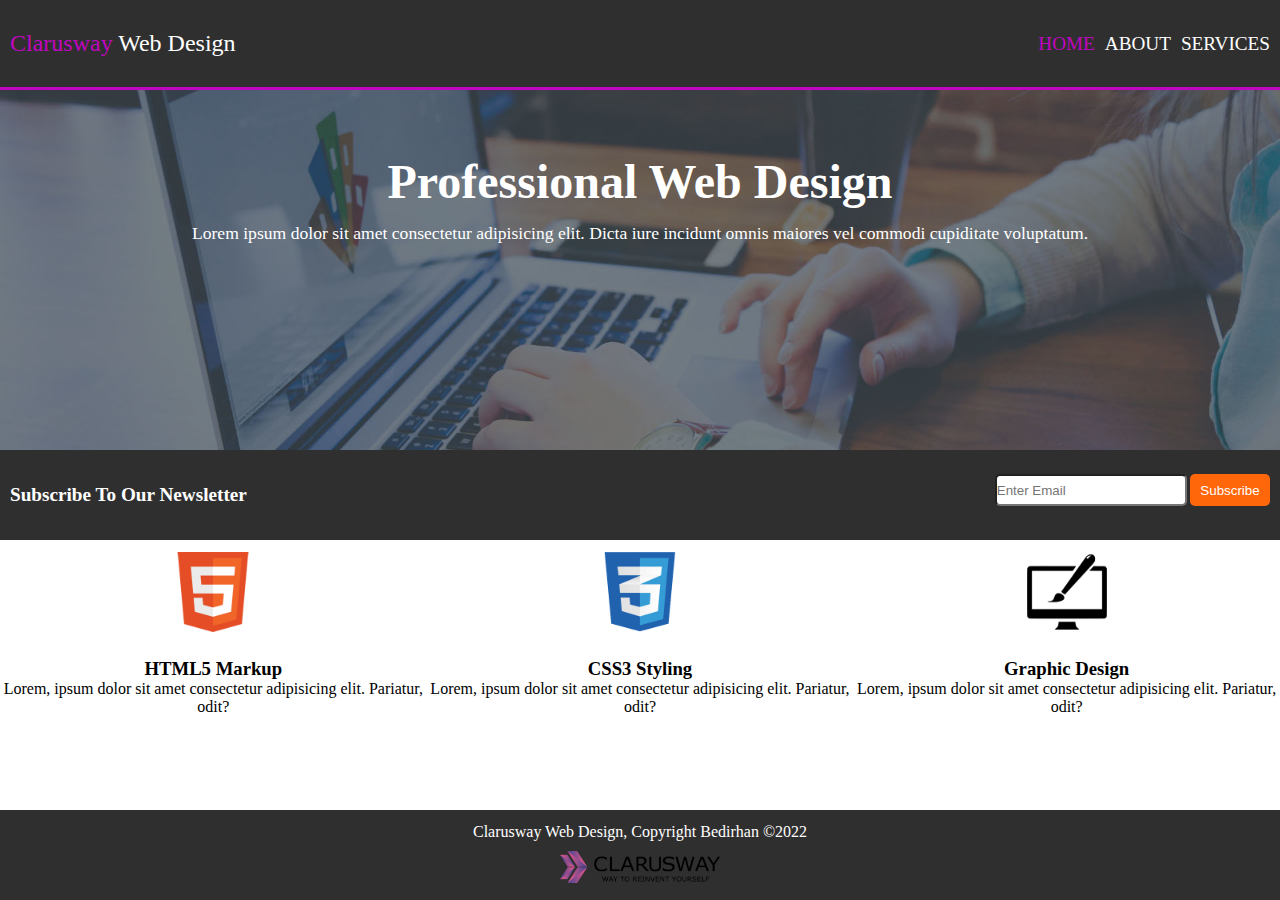
<file: index.html>
<!DOCTYPE html>
<html lang="en">
  <head>
    <meta charset="UTF-8" />
    <meta http-equiv="X-UA-Compatible" content="IE=edge" />
    <meta name="viewport" content="width=device-width, initial-scale=1.0" />
    <link rel="stylesheet" href="./css/main.css" />
    <title>Document</title>
  </head>
  <body>
    <div class="container">
      <nav class="nav">
        <div class="nav__left">
          <p><span>Clarusway</span> Web Design</p>
        </div>
        <div class="nav__right">
          <ul class="nav__list">
            <li class="nav__item">
              <a href="index.html" class="nav__link--active">HOME</a>
            </li>
            <li class="nav__item">
              <a href="about.html" class="nav__link">ABOUT</a>
            </li>
            <li class="nav__item">
              <a href="services.html" class="nav__link">SERVICES</a>
            </li>
          </ul>
        </div>
      </nav>

      <main>
        <section class="section1">
          <div class="bg-home">
            <h1>Professional Web Design</h1>
            <p>
              Lorem ipsum dolor sit amet consectetur adipisicing elit. Dicta
              iure incidunt omnis maiores vel commodi cupiditate voluptatum.
            </p>
          </div>
        </section>
        <section class="section2">
            <div class="search">
             <div class="search-left">
                 <h2>Subscribe To Our Newsletter</h2>
             </div>
             <div class="search-right">
                 <input type="email"    placeholder="Enter Email" class="mail">
                 <button type="button">Subscribe</button>
             </div>
            </div>
          </section>
          <section class="section3">
            <div class="grid-column">
             <div class="html">
                 <div class="image"><img src="./images/img/logo_html.png" alt=""></div>
                 <div class="img-text">
                     <h3>HTML5 Markup</h3>
                     <p>Lorem, ipsum dolor sit amet consectetur adipisicing elit. Pariatur, odit?</p>
                 </div>
             </div>
             <div class="css">
                <div class="image"><img src="./images/img/logo_css.png" alt=""></div>
                <div class="img-text">
                    <h3>CSS3 Styling</h3>
                    <p>Lorem, ipsum dolor sit amet consectetur adipisicing elit. Pariatur, odit?</p>
                </div>
            </div>
            <div class="graphic">
                <div class="image"><img src="./images/img/logo_brush.png" alt=""></div>
                <div class="img-text">
                    <h3>Graphic Design</h3>
                    <p>Lorem, ipsum dolor sit amet consectetur adipisicing elit. Pariatur, odit?</p>
                </div>
            </div>
             
            </div>
          </section>
      </main>
      <footer class="footer">
          <p>Clarusway Web Design, Copyright Bedirhan &#169;2022</p>
          <div>
              <img src="./images/img/clarusway_logo.png" alt="">
          </div>

      </footer>
    </div>
  </body>
</html>
</file>
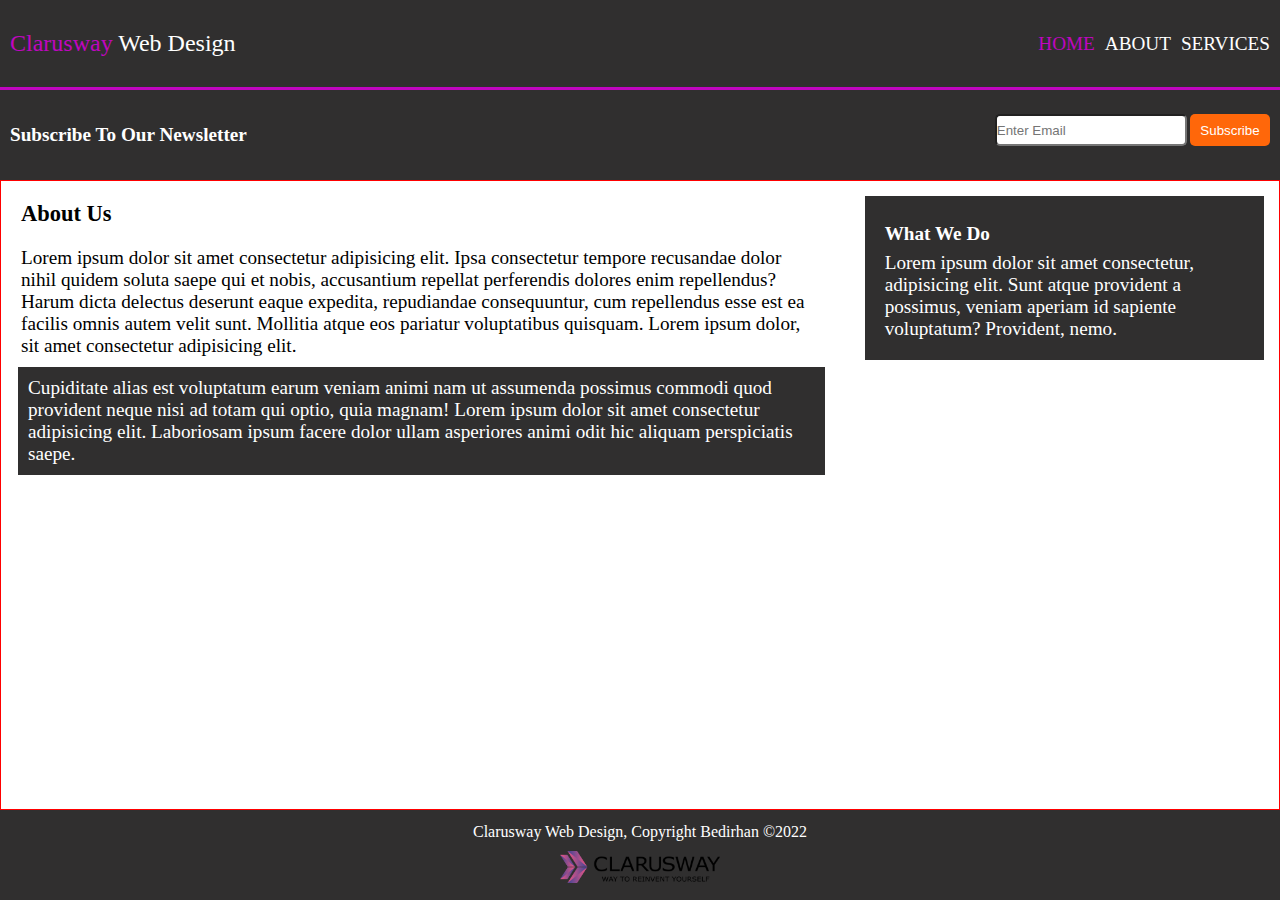
<file: about.html>
<!DOCTYPE html>
<html lang="en">
  <head>
    <meta charset="UTF-8" />
    <meta http-equiv="X-UA-Compatible" content="IE=edge" />
    <meta name="viewport" content="width=device-width, initial-scale=1.0" />
    <link rel="stylesheet" href="./css/main.css" />
    <title>Document</title>
  </head>
  <body>
    <div class="container">
      <nav class="nav">
        <div class="nav__left">
          <p><span>Clarusway</span> Web Design</p>
        </div>
        <div class="nav__right">
          <ul class="nav__list">
            <li class="nav__item">
              <a href="index.html" class="nav__link--active">HOME</a>
            </li>
            <li class="nav__item">
              <a href="about.html" class="nav__link">ABOUT</a>
            </li>
            <li class="nav__item">
              <a href="services.html" class="nav__link">SERVICES</a>
            </li>
          </ul>
        </div>
      </nav>

      <main>
        <section class="section2">
          <div class="search">
            <div class="search-left">
              <h2>Subscribe To Our Newsletter</h2>
            </div>
            <div class="search-right">
              <input type="email" placeholder="Enter Email" class="mail" />
              <button type="button">Subscribe</button>
            </div>
          </div>
        </section>
        <section class="aboutus">
          <div class="about-left">
            <h3>About Us</h3>
            <div>
            <p class="about-first">
              Lorem ipsum dolor sit amet consectetur adipisicing elit. Ipsa
              consectetur tempore recusandae dolor nihil quidem soluta saepe qui
              et nobis, accusantium repellat perferendis dolores enim
              repellendus?Harum dicta delectus deserunt eaque expedita,
              repudiandae consequuntur, cum repellendus esse est ea facilis
              omnis autem velit sunt. Mollitia atque eos pariatur voluptatibus
              quisquam. Lorem ipsum dolor, sit amet consectetur adipisicing elit.</p>
            </div> 
            <div class="about-sec">Cupiditate alias est voluptatum earum veniam animi nam ut assumenda possimus commodi quod provident neque nisi ad totam qui optio, quia magnam! Lorem ipsum dolor sit amet consectetur adipisicing elit. Laboriosam ipsum facere dolor ullam asperiores animi odit hic aliquam perspiciatis saepe.
            </div> 
            
          </div>
          <div class="about-right">
            <div class="whatwedo">
              <h3>What We Do</h3>
              <p>
                Lorem ipsum dolor sit amet consectetur, adipisicing elit. Sunt
                atque provident a possimus, veniam aperiam id sapiente
                voluptatum? Provident, nemo.
              </p>
            </div>
          </div>
        </section>
      </main>
      <footer class="footer">
        <p>Clarusway Web Design, Copyright Bedirhan &#169;2022</p>
        <div>
          <img src="./images/img/clarusway_logo.png" alt="" />
        </div>
      </footer>
    </div>
  </body>
</html>
</file>
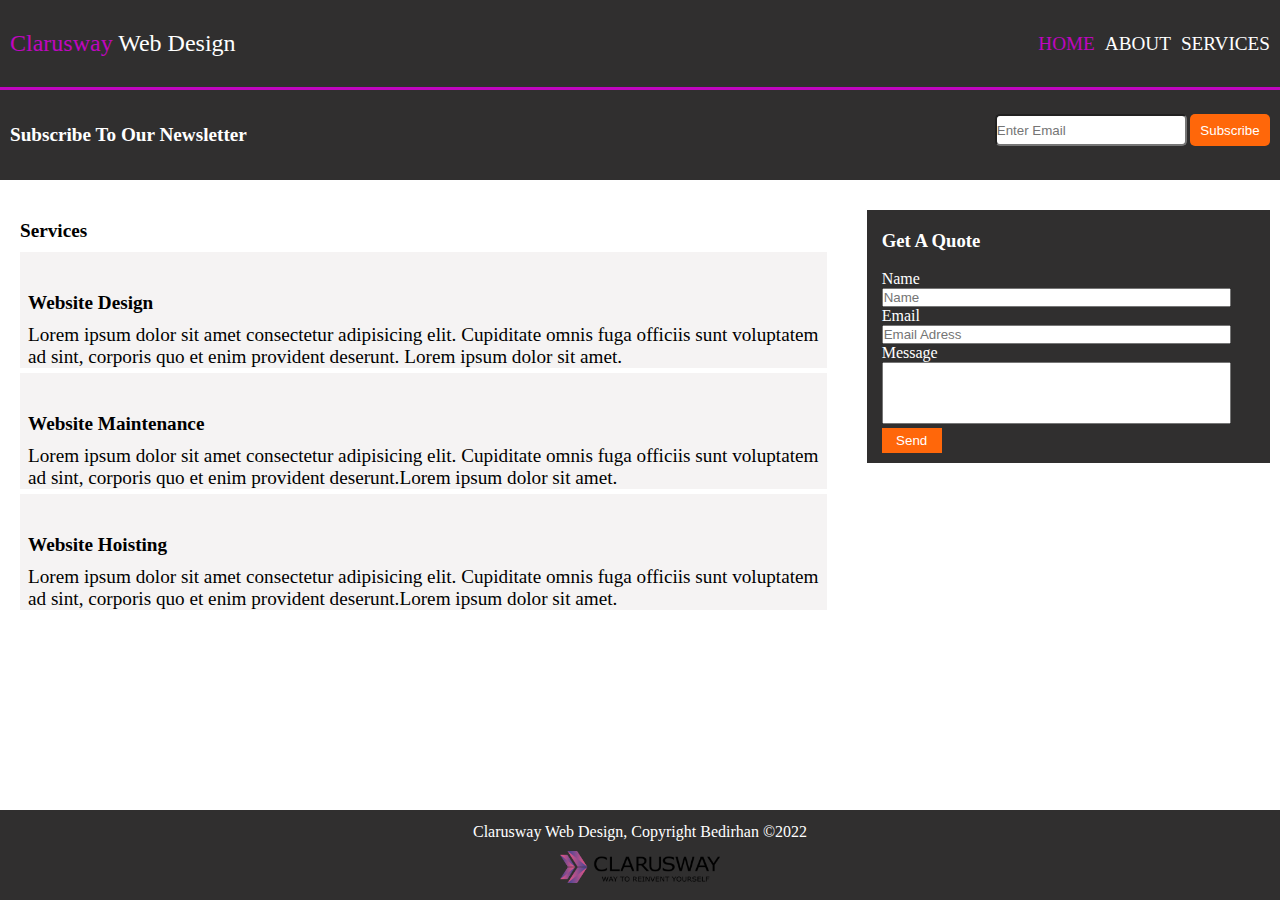
<file: services.html>
<!DOCTYPE html>
<html lang="en">
  <head>
    <meta charset="UTF-8" />
    <meta http-equiv="X-UA-Compatible" content="IE=edge" />
    <meta name="viewport" content="width=device-width, initial-scale=1.0" />
    <link rel="stylesheet" href="./css/main.css" />
    <title>Document</title>
  </head>
  <body>
    <div class="container">
      <nav class="nav">
        <div class="nav__left">
          <p><span>Clarusway</span> Web Design</p>
        </div>
        <div class="nav__right">
          <ul class="nav__list">
            <li class="nav__item">
              <a href="index.html" class="nav__link--active">HOME</a>
            </li>
            <li class="nav__item">
              <a href="about.html" class="nav__link">ABOUT</a>
            </li>
            <li class="nav__item">
              <a href="services.html" class="nav__link">SERVICES</a>
            </li>
          </ul>
        </div>
      </nav>

      <main>
        <section class="section2">
          <div class="search">
            <div class="search-left">
              <h2>Subscribe To Our Newsletter</h2>
            </div>
            <div class="search-right">
              <input type="email" placeholder="Enter Email" class="mail" />
              <button type="button">Subscribe</button>
            </div>
          </div>
        </section>
        <section class="services">
            <div class="service-left">
                <h3>Services</h3>
                <div class="design">
                    <h3>Website Design</h3>
                    <p>Lorem ipsum dolor sit amet consectetur adipisicing elit. Cupiditate omnis fuga officiis sunt voluptatem ad sint, corporis quo et enim provident deserunt. Lorem ipsum dolor sit amet.</p>
                </div>
                <div class="maintenance">
                    <h3>Website Maintenance</h3>
                    <p>Lorem ipsum dolor sit amet consectetur adipisicing elit. Cupiditate omnis fuga officiis sunt voluptatem ad sint, corporis quo et enim provident deserunt.Lorem ipsum dolor sit amet.</p>
                </div>
                <div class="hosting">
                    <h3>Website Hoisting</h3>
                    <p>Lorem ipsum dolor sit amet consectetur adipisicing elit. Cupiditate omnis fuga officiis sunt voluptatem ad sint, corporis quo et enim provident deserunt.Lorem ipsum dolor sit amet.</p>
                </div>
            </div>
            <div class="service-right">
                <div class="form">
                <form action="form">
                    <h3>Get A Quote</h3><br>
                    <label for="name">Name</label><br>
                    <input type="text" id="name" placeholder="Name"><br>

                    <label for="email">Email</label><br>
                    <input type="text" id="email" placeholder="Email Adress"><br>

                    <label for="message">Message</label><br>
                    <textarea id="message" name="message" placeholder="message" class="text-area" rows="4">
                        </textarea><br>
                        <button type="submit">Send</button>
                </form>
                </div>
            </div>
        </section>
      </main>
      <footer class="footer">
        <p>Clarusway Web Design, Copyright Bedirhan &#169;2022</p>
        <div>
          <img src="./images/img/clarusway_logo.png" alt="" />
        </div>
      </footer>
    </div>
  </body>
</html>
</file>
<file: css/main.css>
* {
  margin: 0;
  padding: 0;
  box-sizing: border-box;
}

.footer {
  color: black;
  font-size: 1rem;
  display: flex;
  flex-direction: column;
  background-color: rgb(48, 47, 47);
  color: #fff;
  height: 10vh;
  justify-content: center;
  align-items: center;
}

.footer img {
  width: 10rem;
  padding-top: 0.6rem;
}

.nav {
  height: 10vh;
  background-color: rgb(48, 47, 47);
  display: flex;
  justify-content: space-between;
  border-bottom: solid 3px rgb(192, 6, 192);
}
.nav__list {
  display: flex;
  font-size: 1.2rem;
  padding-right: 10px;
}
.nav__list li {
  list-style-type: none;
  padding-left: 10px;
}
.nav__list li a {
  text-decoration: none;
  color: #fff;
}
.nav__list li a.nav__link--active {
  color: rgb(192, 6, 192);
}
.nav__right {
  display: flex;
  align-items: center;
}
.nav__left {
  display: flex;
  align-items: center;
  padding-left: 10px;
}
.nav__left p {
  color: #fff;
}
.nav__left p span {
  color: rgb(192, 6, 192);
}

@media screen and (max-width: 800px) {
  .services {
    display: grid;
  }
}
.aboutus {
  display: grid;
  grid-template-columns: 2fr 1fr;
  border: 1px solid red;
  height: 70vh;
  color: black;
  padding: 10px;
  gap: 30px;
  font-size: 1.2rem;
}

.about-right {
  display: inline-block;
  color: #fff;
  padding: 5px;
}

.whatwedo {
  background-color: rgb(48, 47, 47);
  padding: 20px;
  font-size: 1.2rem;
}

.whatwedo h3 {
  margin-bottom: 7px;
  margin-top: 7px;
  font-size: 1.2rem;
  font-weight: bold;
}

.about-left {
  color: #fff;
}

.about-first, .about-left h3 {
  color: black;
  padding: 10px;
}

.about-sec {
  background-color: rgb(48, 47, 47);
  padding: 10px;
  margin-left: 7px;
  margin-right: 5px;
}

.bg-home {
  height: 40vh;
  background-image: url(./../../images/img/showcase.jpg);
  background-size: 100%;
  background-position: center;
  text-align: center;
  padding-top: 4rem;
}

.bg-home p {
  line-height: 3rem;
  font-size: 1.1rem;
}

.search {
  display: flex;
  justify-content: space-between;
  background-color: rgb(48, 47, 47);
  height: 10vh;
  font-size: 0.8rem;
  align-items: center;
  padding: 10px;
}

.search-right .mail {
  width: 12rem;
  height: 2rem;
  outline: none;
  border-radius: 5px;
}

.search-right button {
  width: 5rem;
  height: 2rem;
  background-color: #FF670A;
  color: #fff;
  outline: none;
  border: none;
  border-radius: 5px;
  cursor: pointer;
}

.grid-column {
  display: grid;
  grid-template-columns: repeat(3, 1fr);
  height: 30vh;
}

.html, .css, .graphic {
  display: grid;
  grid-template-columns: 1fr;
  color: black;
  text-align: center;
  padding-top: 12px;
  font-size: 1rem;
  gap: 0 1rem;
  overflow: hidden;
}

.image img {
  align-items: center;
  width: 5rem;
}

.img-text {
  margin-top: -50px;
  height: 5rem;
}

.services {
  display: grid;
  grid-template-columns: 2fr 1fr;
  color: black;
  gap: 40px;
  height: 70vh;
  overflow: hidden;
}

.service-left {
  padding-left: 20px;
  padding-top: 10px;
}

.service-left h3 {
  font-size: 1.2rem;
  font-weight: bold;
  padding-bottom: 10px;
  padding-top: 30px;
}

.service-left p {
  font-size: 1.2rem;
}

.design, .maintenance, .hosting {
  text-align: left;
  align-content: center;
  padding-top: 10px;
  margin-bottom: 5px;
  gap: 10px;
  padding-left: 8px;
  background-color: rgb(245, 243, 243);
}

.form h3 {
  padding-top: 20px;
}

.service-right {
  margin-top: 30px;
  margin-right: 10px;
  font-size: 1rem;
  color: #fff;
}

.text-area {
  resize: none;
}

form {
  height: 50%;
  background-color: rgb(48, 47, 47);
  padding-left: 15px;
}

button {
  margin-bottom: 10px;
  width: 60px;
  padding: 5px 0;
  color: #fff;
  background-color: #FF670A;
  border: none;
}

input, .text-area {
  width: 90%;
}

body {
  font-size: 1.5rem;
  color: #fff;
}

/*# sourceMappingURL=main.css.map */
</file>
